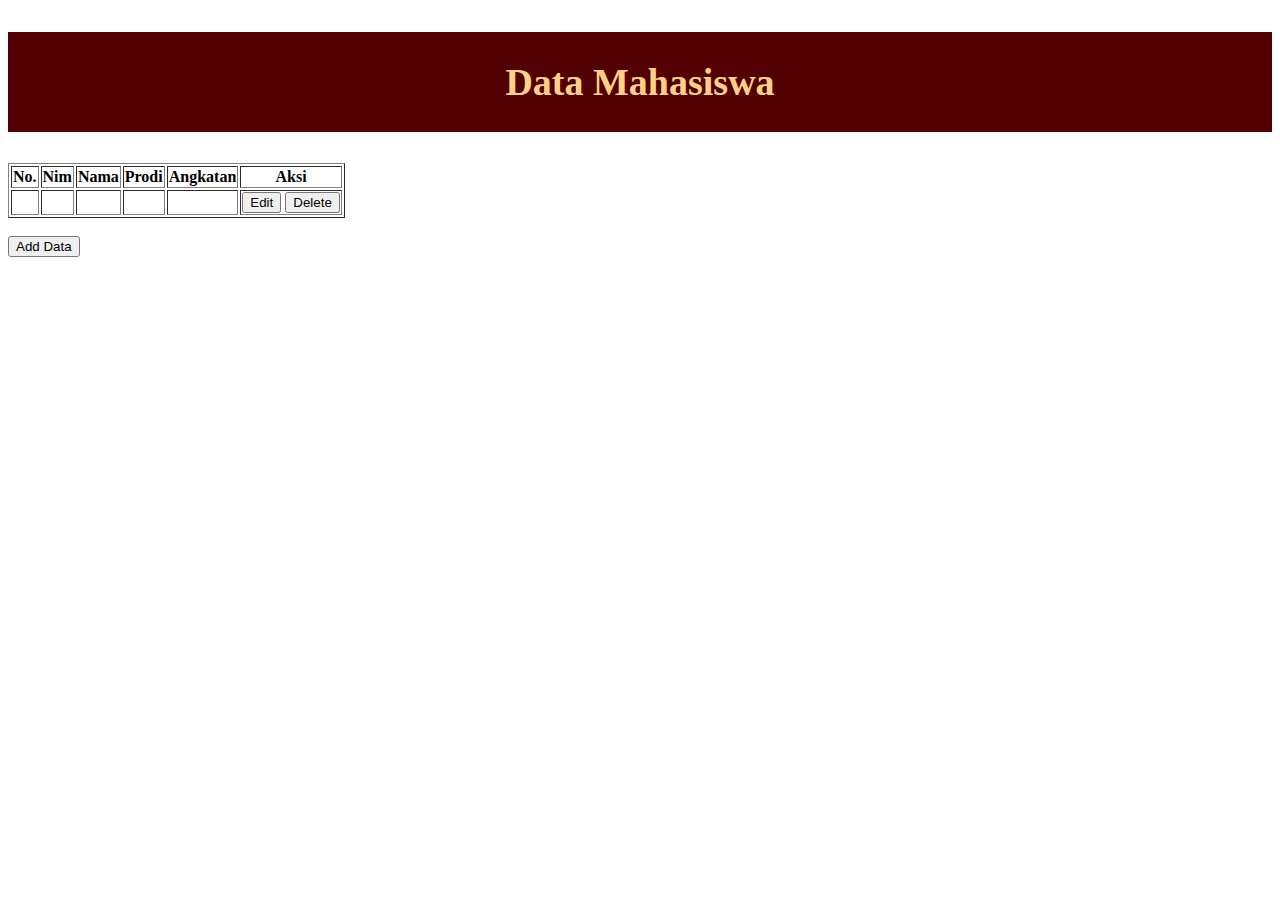
<file: index.html>
<!DOCTYPE html>
<html>
<link rel="stylesheet" href="data.css">
<head>
    <title>Data Mahasiswa</title>
    <script type="text/javascript" src="jquery-3.5.1.min.js"></script>
    <script type="text/javascript">
        $(document).ready(function() {
            loadData();

            //Load untuk tambah
            $("#contentData").on("click", "#addButton", function() {
                $.ajax({
                    url: 'tambah.php',
                    type: 'get',
                    success: function(data) {
                        $('#contentData').html(data);
                    }
                });
            });

            //Load untuk edit dengan parameter num
            $("#contentData").on("click", "#EditButton", function() {
                var num = $(this).attr("value");
                $.ajax({
                    url: 'edit.php',
                    type: 'get',
                    data: {
                        num: num
                    },
                    success: function(data) {
                        $('#contentData').html(data);
                    }
                });
            });

            //button batal
            $("#contentData").on("click", "#cancelButton", function() {
                loadData();
            });

            //simpan data mahasiswa
            $("#contentData").on("submit", "#formAdd", function(e) {
                e.preventDefault();
                $.ajax({
                    url: 'aksi.php?action=save',
                    type: 'post',
                    data: $(this).serialize(),
                    success: function(data) {
                        alert(data);
                        loadData();
                    }
                });
            });

            //edit data mahasiswa
            $("#contentData").on("submit", "#formEdit", function(e) {
                e.preventDefault();
                $.ajax({
                    url: 'aksi.php?action=edit',
                    type: 'post',
                    data: $(this).serialize(),
                    success: function(data) {
                        alert(data);
                        loadData();
                    }
                });
            });

            //hapus data mahasiswa berdasarkan num
            $("#contentData").on("click", "#DeleteButton", function() {
                var num = $(this).attr("value");
                $.ajax({
                    url: 'aksi.php?action=delete',
                    type: 'post',
                    data: {
                        num: num
                    },
                    success: function(data) {
                        alert(data);
                        loadData();
                    }
                });
            });
        })

        function loadData() {
            $.ajax({
                url: 'data-mahasiswa.php',
                type: 'get',
                success: function(data) {
                    $('#contentData').html(data);
                }
            });
        }
    </script>
</head>

<body>
    <div>
        <h2>Data Mahasiswa</h2>
        <div id="contentData"></div>
    </div>
</body>

</html>
</file>
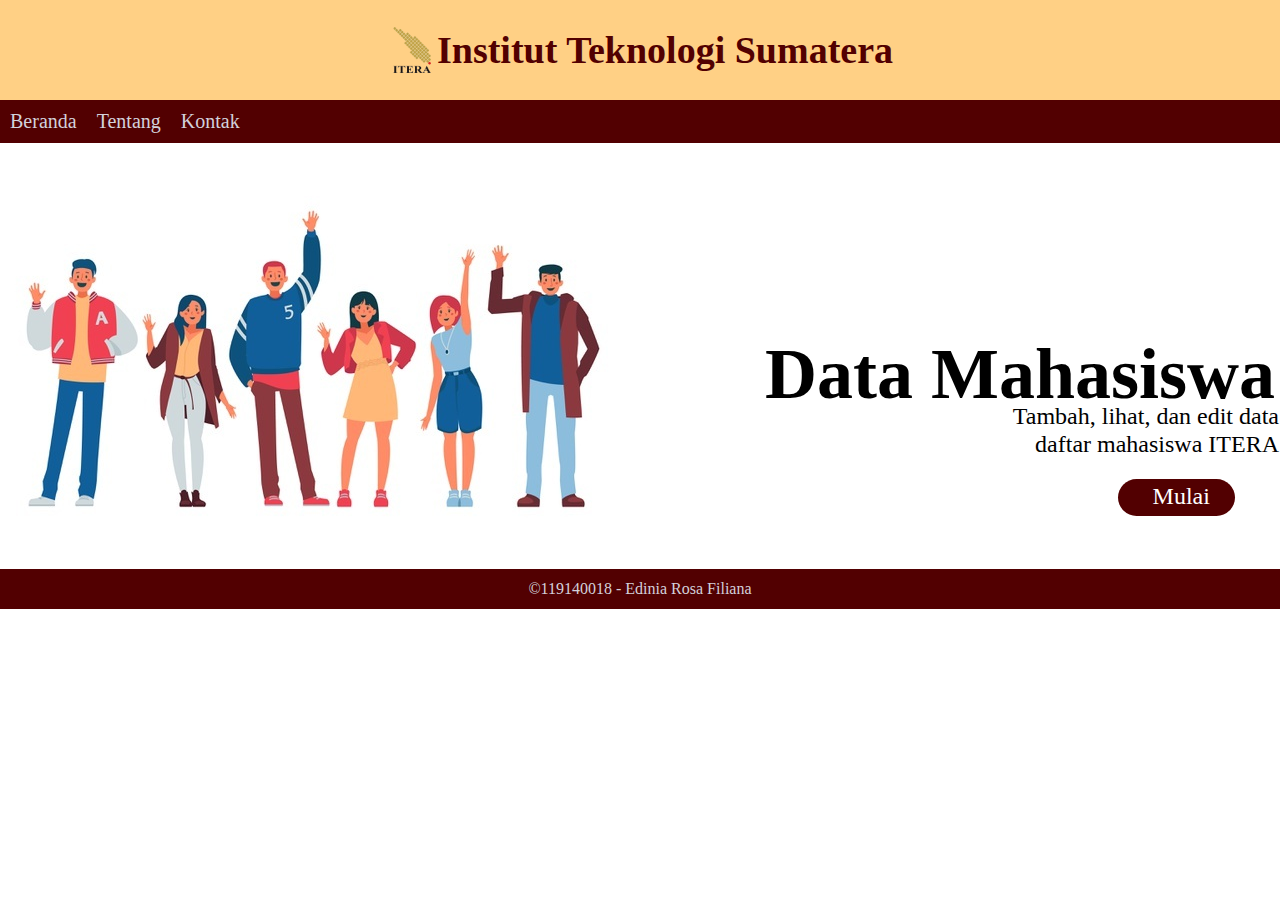
<file: landing.html>
<!DOCTYPE html>
<html>
    <head>
        <meta charset="utf-8">
        <title>Biodata</title>
        <link rel="stylesheet" href="landing.css">
    </head>
    <body>
        <div class="container">

            <header>
                <img src="Logo_ITERA.png" alt="" width="50" height="50">
                <b>Institut Teknologi Sumatera</b>
                
            </header>

            <nav class="nav">
                <ul>
                    <li><a href="#">Beranda</a></li>
                    <li><a href="#">Tentang</a></li>
                    <li><a href="#">Kontak</a></li>
                </ul>
            </nav>
            <h1>Data Mahasiswa</h1>
            <h4>Tambah, lihat, dan edit data
                daftar mahasiswa ITERA</h4>
            <img src="people.jpg" alt="">
            
            <div class="start">
                <a href="index.html">Mulai</a>
            </div>
            <footer>
                <p> &copy;119140018 - Edinia Rosa Filiana</p>
            </footer>
        </div>
    </body>
</html>
</file>
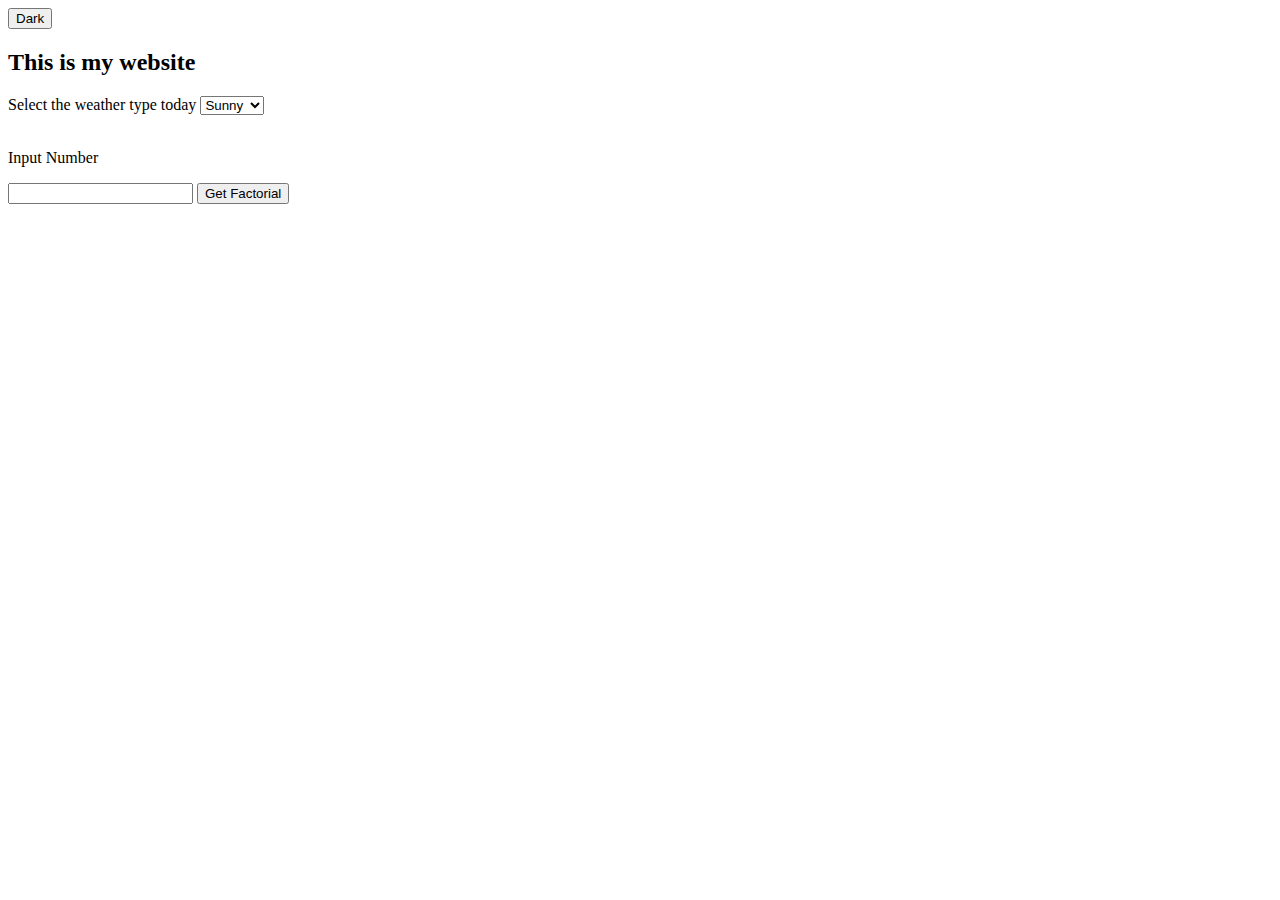
<file: mg3.html>
<!DOCTYPE html>
<html>
    <head>
    <meta charset="utf-8">
    <title>119140018</title>

    </head>

    <body>
        <!--mengganti tema-->
        <div id="theme">
            <!--2 buah tombol dark/light-->
            <button id="darkMode" onclick="DarkMode(true)" >Dark</button>
            <button style = "display: none" id ="lightMode" class="is-hidden" onclick="DarkMode(false)">Light</button>
        </div>

        <h2>This is my website</h2>

        <form>
            <!--Menampilkan teks berdasarkan pilihan cuaca menggunakan drop-down-->
            <label for="weather">
                Select the weather type today 
            </label>
            <select id="weather" onchange="display()">
                <option value="1">Sunny</option>
                <option value="2">Rainy</option>
                <option value="3">Cloudy</option>
            </select> 
            
            <!--Teks yang akan muncul-->
            <div id = "sunny" style="display: none;">
                <p>It is nice and sunny outside today. Wear shorts! go to the beach, or the park, and  get an ice cream.</p>
            </div>
            <div id = "rainy" style="display: none;">
                <p>Rain is falling outside. take a rain coat and a brolly, and dont stay our for too long.</p>
            </div>
            <div id = "cloudy" style="display: none;">
                <p>It is nice day to go walk and not to hot outside. But be careful it might be raining later.</p>
            </div>

        <br><br>
            <!--Input angka oleh user-->
            <p>Input Number</p>
            <input type="" name="" id="input">
            <button id="button" >Get Factorial</button>
            <div id="demo"></div>
        </form>

        <script src="mg3.js"></script>

    </body>

    <!--tampilan dark mode-->
    
   <style>
    body.darkmode{
    background: rgb(57, 57, 57);
    color: rgb(243, 243, 243);
    }
   </style>

</html>
</file>
<file: data.css>
table{
    align-items: center;
}
h2{
    text-align: center;
    background-color: #520001;
    height: 100px;
    display: flex;
    align-items: center;
    justify-content: center;
    color: #FFD085;
    font-size: 38px;
}
head{
    padding: 10px 0 10px 0;
    text-align: center;
    color: #520001;
    font-size: 40px;
}
</file>
<file: landing.css>
*{
    margin: 0;
    padding: 0;
}

header{
    background-color: #FFD085;
    height: 100px;
    display: flex;
    align-items: center;
    justify-content: center;
    color: #520001;
    font-size: 38px;
}
nav{
    font-size: 20px;
}
nav ul{
    background-color: #520001;
    padding: auto;
    list-style: none;
    display: inline-table;
    width: 100%;
}

nav ul li{
    float: left;
}

nav ul li:hover a{
    color: #CC7E00;
}

nav ul li a{
    display: block;
    padding: 10px;
    color: #D3D1DB;
    text-decoration: none;
}

.body{
    
    display: flex;
    height: auto;
    width: auto;

}

.start{
/* Group 6 */

position: absolute;
width: 493px;
height: 80px;
left: 929px;
top: 457px;



/* Rectangle 3 */

position: absolute;
width: 493px;
height: 80px;
left: 929px;
top: 457px;

background: #520001;
border-radius: 50px;


/* MULAI */

position: absolute;
width: 117.15px;
height: 36.72px;
left: 1117.74px;
top: 479.3px;

font-family: Roboto;
font-style: normal;
font-weight: normal;
font-size: 24px;
line-height: 28px;
text-align: right;

color: #FFFFFF;


}

.start a{
    display: block;
    padding: 3px 25px;
    color: #FFFFFF;
    text-decoration: none;
}

.sideBar{
    
    width: 35%;
    display: flex;
    align-items:center;
    justify-content: center;
    font-family: -apple-system, BlinkMacSystemFont, 'Segoe UI', Roboto, Oxygen, Ubuntu, Cantarell, 'Open Sans', 'Helvetica Neue', sans-serif;
    height: 100%;
}
h1{
    /* Group 5 */

position: absolute;
width: 606px;
height: 169px;
left: 765px;
top: 327px;



/* Data Mahasiswa */

position: absolute;
width: 606px;
height: 95px;
left: 765px;
top: 327px;

font-family: Roboto Mono;
font-style: normal;
font-weight: bold;
font-size: 72px;
line-height: 95px;
/* identical to box height */

color: #000000;
}


h4{
    position: absolute;
    width: 294px;
    height: 64px;
    left: 985px;
    top: 402px;
    
    font-family: Roboto;
    font-style: normal;
    font-weight: normal;
    font-size: 24px;
    line-height: 28px;
    text-align: right;
    
    color: #000000;
}
.sideBar ul{
    background-color: #7F9183;
    padding: auto;
    list-style: none;
    position: relative;
    display: inline-table;
    width: 100%;
}

.sideBar ul li{
    float: none;
}

.sideBar ul li:hover{
    background: #ffeace;
}

.sideBar ul li:hover a{
    color: #520001;
}

.sideBar ul li a{
    display: block;
    padding: 35px;
    color: white;
    text-decoration: none;
}

.mainContent{
    width: 65%;
    font-family: -apple-system, BlinkMacSystemFont, 'Segoe UI', Roboto, Oxygen, Ubuntu, Cantarell, 'Open Sans', 'Helvetica Neue', sans-serif;
}

.mainContent h3{
    padding: 10px 0 10px 0;
    text-align: center;
    color: #520001;
    font-size: 40px;
}

table td{
    padding: 0px 8px 0px 8px;
}

table tr:hover{
    background-color: #FFD085;
}
footer{
    background-color: #520001;
    height: 40px;
    display: flex;
    align-items: center;
    justify-content: center;
    color: #D3D1DB;
}
</file>
